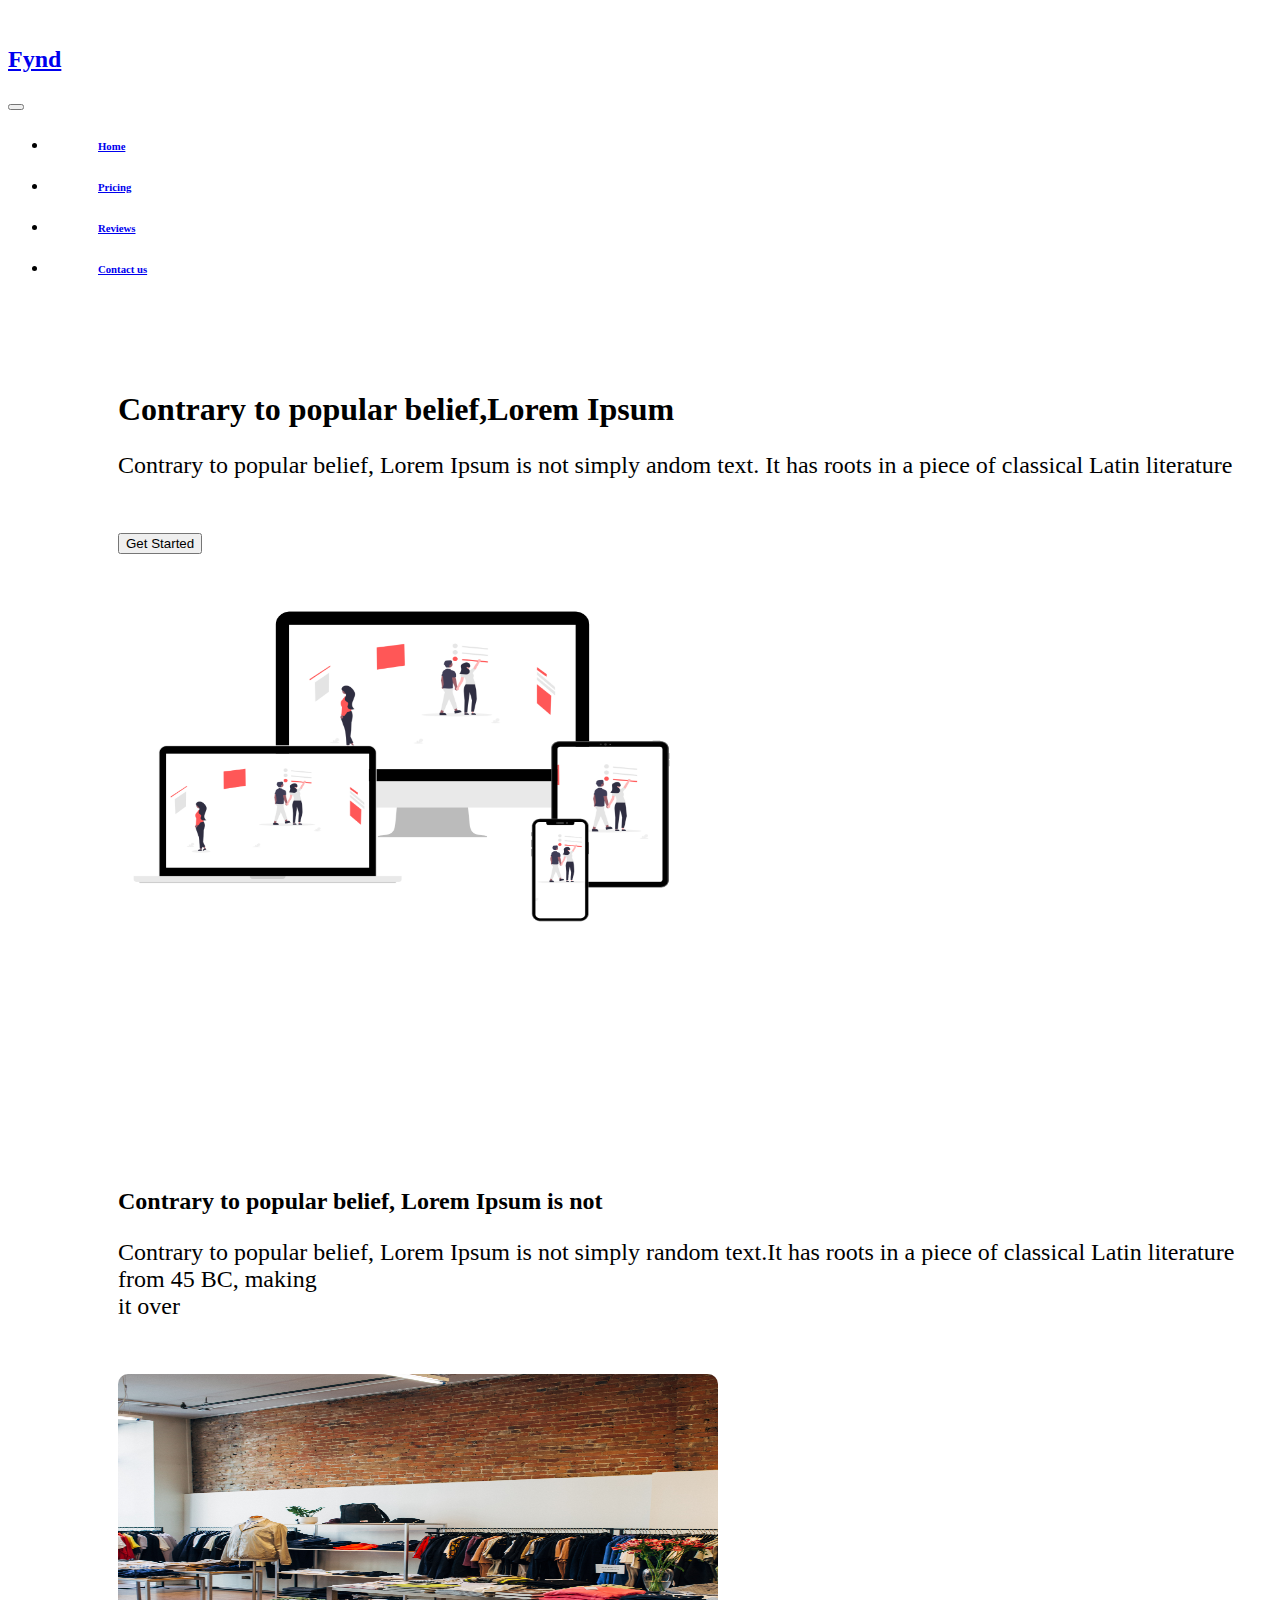
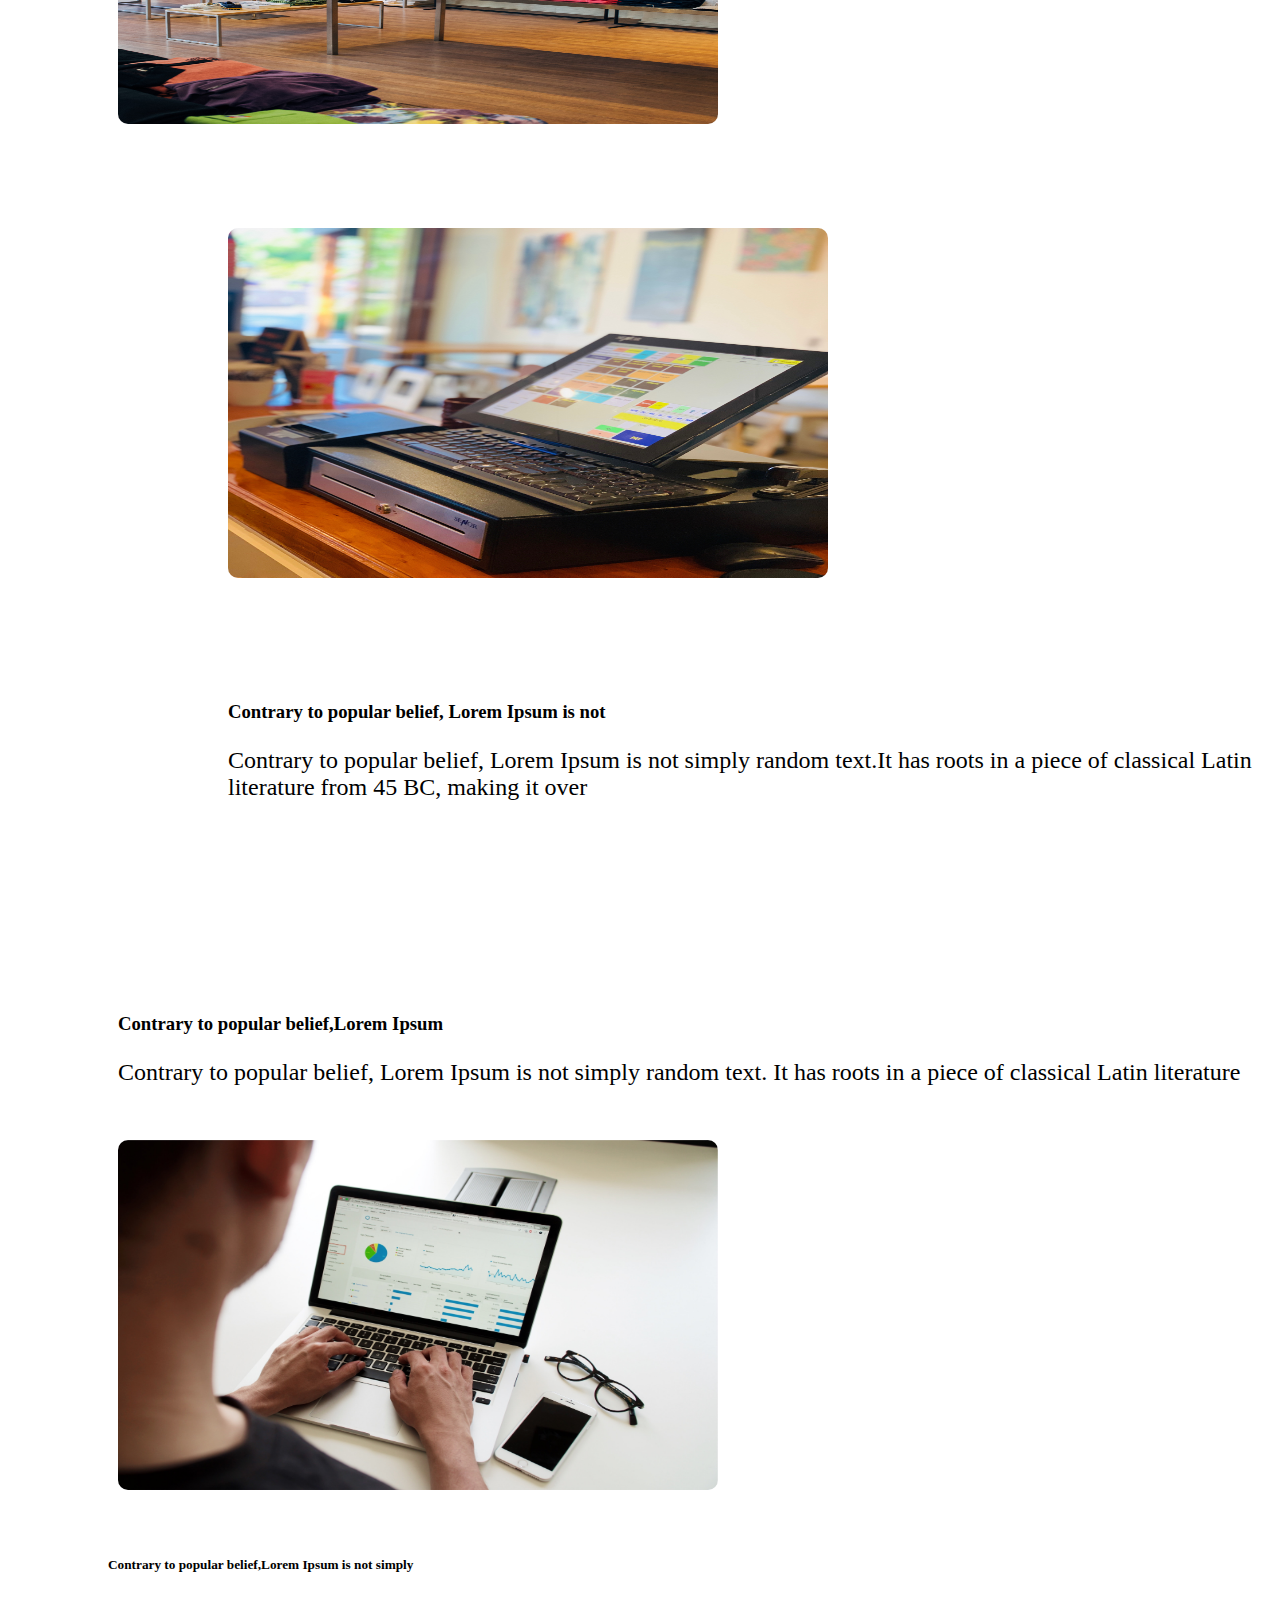
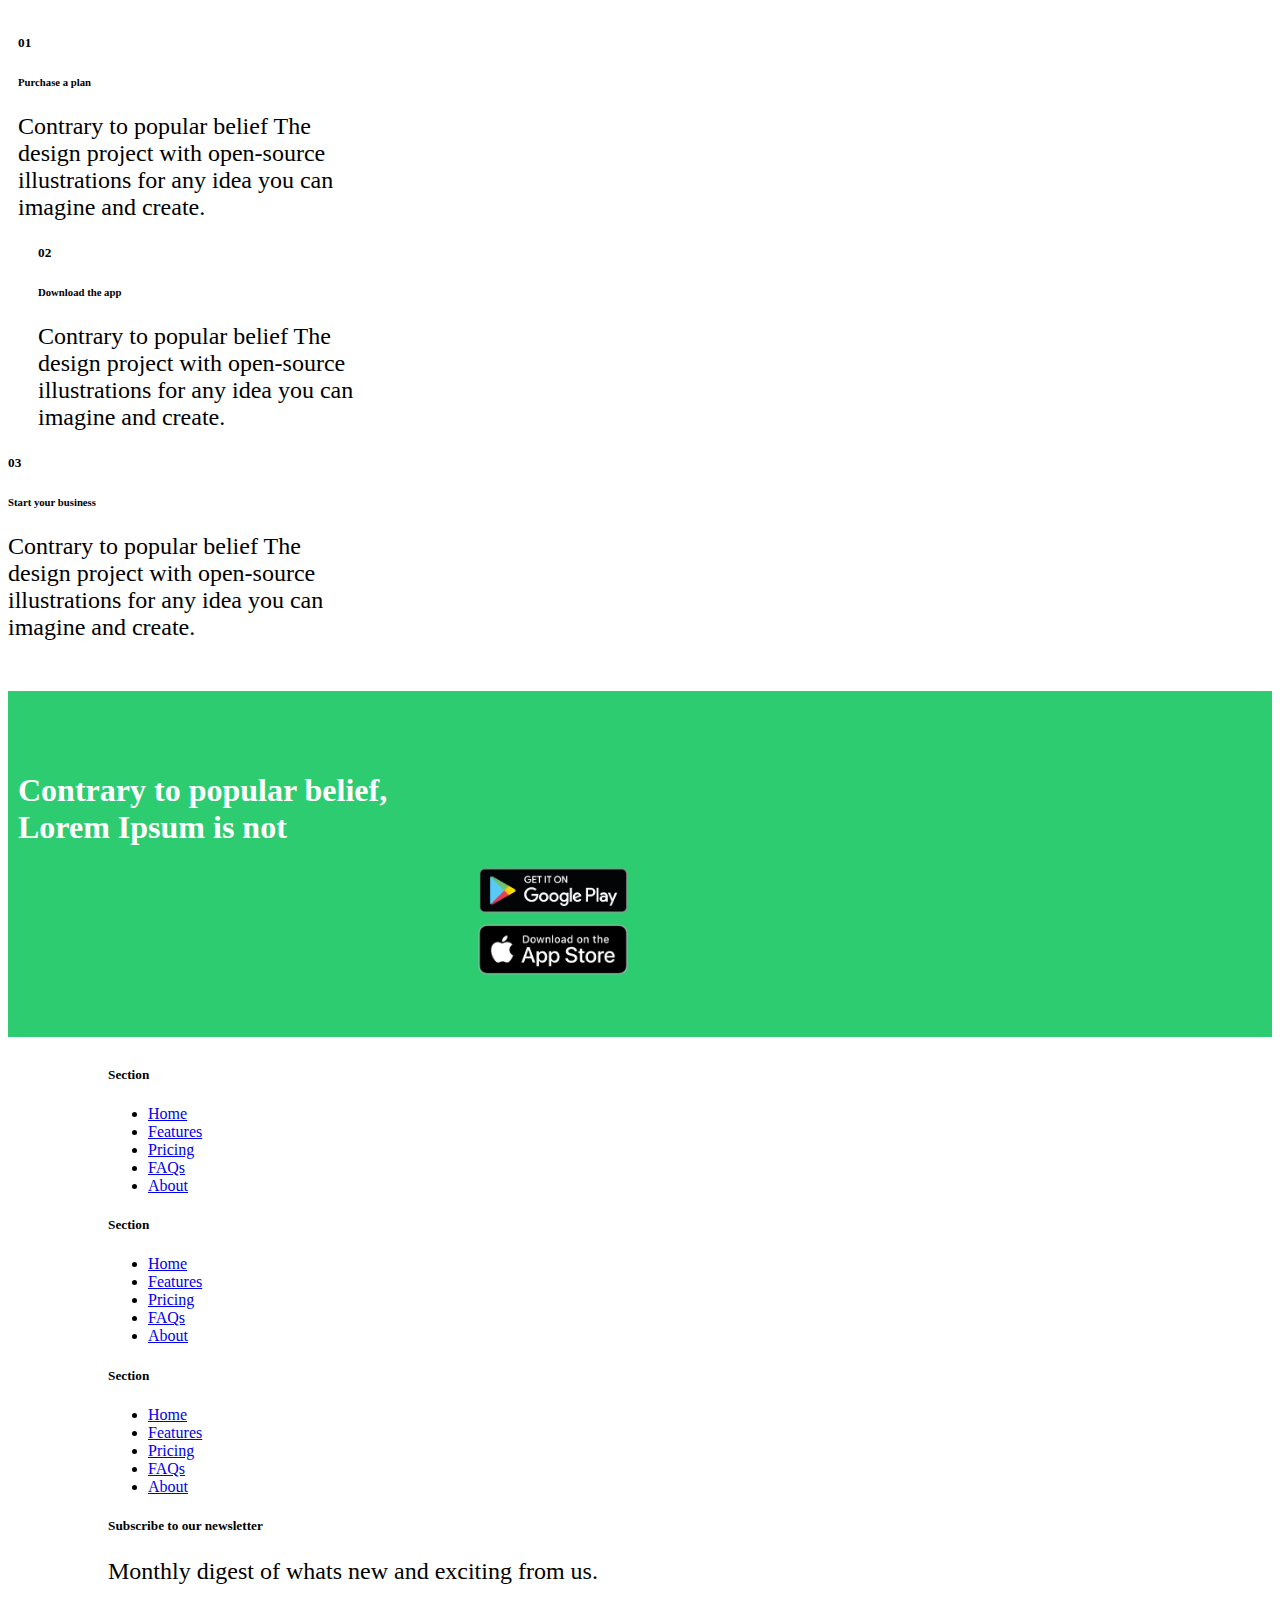
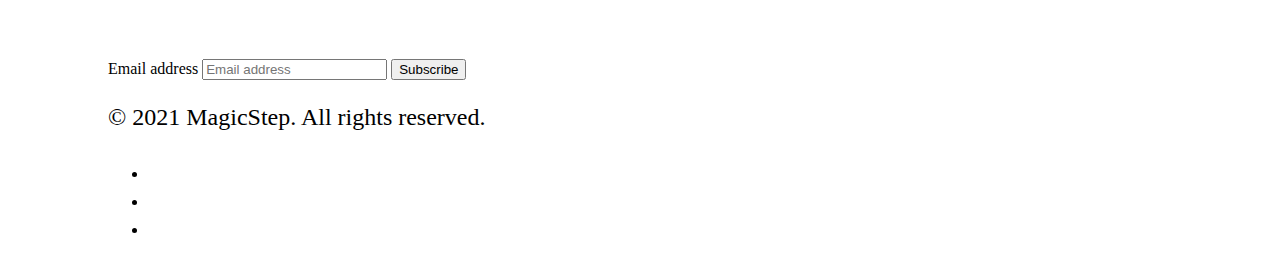
<file: MagicStep/index.html>
<!DOCTYPE html>
<html lang="en" dir="ltr">

<head>
  <meta charset="utf-8">
  <meta name="viewport" content="width=device-width, initial-scale=1">
  <title>Fynd</title>
  <link href="https://cdn.jsdelivr.net/npm/bootstrap@5.0.2/dist/css/bootstrap.min.css" rel="stylesheet" integrity="sha384-EVSTQN3/azprG1Anm3QDgpJLIm9Nao0Yz1ztcQTwFspd3yD65VohhpuuCOmLASjC" crossorigin="anonymous">
  <link rel="stylesheet" href="css/style.css">
</head>

<body>
  <nav class="navbar navbar-expand-lg fixed-top navbar-light bg-white">
    <div class="container-fluid anim1">
      <a class="navbar-brand fynd" href="index.html">
        <h2>Fynd</h2>
      </a>
      <button class="navbar-toggler" type="button" data-bs-toggle="collapse" data-bs-target="#navbarSupportedContent" aria-controls="navbarSupportedContent" aria-expanded="false" aria-label="Toggle navigation">
        <span class="navbar-toggler-icon"></span>
      </button>
      <div class="collapse navbar-collapse" id="navbarSupportedContent">
        <ul class="navbar-nav justify-content-end ms-auto mb-2 mb-lg-0">
          <li class="nav-item home" style="padding-left: 50px">
            <a class="nav-link active" aria-current="page" href="index.html">
              <h6>Home</h6>
            </a>
          </li>
          <li class="nav-item home">
            <a class="nav-link" href="pricing.html">
              <h6>Pricing</h6>
            </a>
          </li>
          <li class="nav-item home">
            <a class="nav-link" href="#">
              <h6>Reviews</h6>
            </a>
          </li>
          <li class="nav-item home" style="padding-right: 120px">
            <a class="nav-link" href="contact_info.html">
              <h6>Contact us</h6>
            </a>
          </li>
        </ul>
      </div>
    </div>
  </nav>
  <div class="container-fluid anim1 first">
    <div class="row row1">
      <div class="col-xl-5">
        <h1>Contrary to popular belief,Lorem Ipsum</h1>
        <p>Contrary to popular belief, Lorem Ipsum is not  simply andom text. It has roots in a piece of classical Latin literature</p>
        <a href="pricing.html"><button type="button" class="btn btn-success btn-lg">Get Started</button></a>
      </div>
      <div class="col-xl-7">
        <img class="image" src="Image/Certificate of Achievement  1.png" class="img-fluid rounded" alt="First Product Image">
      </div>
    </div>
  </div>
  <div class="container-fluid anim2 first third">
    <div class="row row1">
      <div class="col-xl-5">
        <h2 style="padding-top: 100px">Contrary to popular belief, Lorem Ipsum is not</h2>
        <p>Contrary to popular belief, Lorem Ipsum is not simply random text.It has roots in a piece of classical Latin literature from 45 BC, making <br> it over</p>
      </div>
      <div class="col-xl-6">
        <img class="image1" src="Image/pic3.jpg" class="img-fluid rounded" alt="...">
      </div>
    </div>
  </div>

  <div class="container-fluid anim1 first third fourth">
    <div class="row row1 second">
      <div class="col-xl-6 row3">
        <img class="image2" src="Image/pic2.jpg" class="img-fluid rounded" alt="...">
      </div>
      <div class="col-xl-5 row2">
        <h3 style="padding-top: 100px">Contrary to popular belief, Lorem Ipsum is not</h3>
        <p>Contrary to popular belief, Lorem Ipsum is not  simply random text.It has roots in a piece of classical Latin literature from 45 BC, making it over</p>
      </div>
    </div>
  </div>

  <div class="container-fluid anim2 first third">
    <div class="row row1">
      <div class="col-xl-5">
        <h3 style="padding-top: 100px">Contrary to popular belief,Lorem Ipsum</h3>
        <p>Contrary to popular belief, Lorem Ipsum is not simply random text. It has roots in a piece of classical Latin literature</p>
      </div>
      <div class="col-xl-6">
        <img class="image1" src="Image/pic1.jpg" class="img-fluid rounded" alt="...">
      </div>
    </div>
  </div>
  <h5 class="h1 ele2">Contrary to popular belief,Lorem Ipsum is not simply</h5>

  <div class="row mx-5 px-4 anim3">
    <div class="col-xl-4">
      <div class="step step1">
        <div class="card" style="width: 20rem;">
          <div class="card-body border-0 shadow">
            <h5 class="card-title text-info">01</h5>
            <h6 class="card-subtitle mb-5 text-darrk h3">Purchase a plan</h6>
            <p class="card-text">Contrary to popular belief The design project with open-source illustrations for any idea you can imagine and create.</p>
          </div>
        </div>
      </div>
    </div>
    <div class="col-xl-4">
      <div class="step step2">
        <div class="card" style="width: 20rem;">
          <div class="card-body border-0 shadow">
            <h5 class="card-title text-info">02</h5>
            <h6 class="card-subtitle mb-5 text-dark h3">Download the app</h6>
            <p class="card-text">Contrary to popular belief The design project with open-source illustrations for any idea you can imagine and create.</p>

          </div>
        </div>
      </div>
    </div>
    <div class="col-xl-4">
      <div class="step step3">
        <div class="card mx-5" style="width: 20rem;">
          <div class="card-body border-0 shadow">
            <h5 class="card-title text-info">03</h5>
            <h6 class="card-subtitle mb-5 text-dark h3">Start your business</h6>
            <p class="card-text">Contrary to popular belief The design project with open-source illustrations for any idea you can imagine and create.</p>
          </div>
        </div>
      </div>
    </div>
  </div>
  <footer class="footer" style="margin-top: 50px">
    <div class="container">
      <div class="row">
        <div class="col-xl-6">
          <h1 class="footer-h1 ele">Contrary to popular belief,<br> Lorem Ipsum is not</h1>
        </div>
        <div class="col-xl-6 ele">
          <a href="#" class="ele3"><img class="googlep" src="Image\googlep.png" alt="" width="150px"></a><br>
          <a href="#" class="ele3"><img src="Image\apple.png" alt="" width="170px"></a>
        </div>
      </div>
    </div>
  </footer>
  <div class="container zoom fynd" style="margin-top:30px">
  <div class="row">
    <div class="col-lg-2">
      <h5>Section</h5>
      <ul class="nav flex-column">
        <li class="nav-item mb-2"><a href="#" class="nav-link p-0 text-muted">Home</a></li>
        <li class="nav-item mb-2"><a href="#" class="nav-link p-0 text-muted">Features</a></li>
        <li class="nav-item mb-2"><a href="#" class="nav-link p-0 text-muted">Pricing</a></li>
        <li class="nav-item mb-2"><a href="#" class="nav-link p-0 text-muted">FAQs</a></li>
        <li class="nav-item mb-2"><a href="#" class="nav-link p-0 text-muted">About</a></li>
      </ul>
    </div>

    <div class="col-lg-2">
      <h5>Section</h5>
      <ul class="nav flex-column">
        <li class="nav-item mb-2"><a href="#" class="nav-link p-0 text-muted">Home</a></li>
        <li class="nav-item mb-2"><a href="#" class="nav-link p-0 text-muted">Features</a></li>
        <li class="nav-item mb-2"><a href="#" class="nav-link p-0 text-muted">Pricing</a></li>
        <li class="nav-item mb-2"><a href="#" class="nav-link p-0 text-muted">FAQs</a></li>
        <li class="nav-item mb-2"><a href="#" class="nav-link p-0 text-muted">About</a></li>
      </ul>
    </div>

    <div class="col-lg-2">
      <h5>Section</h5>
      <ul class="nav flex-column">
        <li class="nav-item mb-2"><a href="#" class="nav-link p-0 text-muted">Home</a></li>
        <li class="nav-item mb-2"><a href="#" class="nav-link p-0 text-muted">Features</a></li>
        <li class="nav-item mb-2"><a href="#" class="nav-link p-0 text-muted">Pricing</a></li>
        <li class="nav-item mb-2"><a href="#" class="nav-link p-0 text-muted">FAQs</a></li>
        <li class="nav-item mb-2"><a href="#" class="nav-link p-0 text-muted">About</a></li>
      </ul>
    </div>

    <div class="col-lg-4">
      <form>
        <h5>Subscribe to our newsletter</h5>
        <p>Monthly digest of whats new and exciting from us.</p>
        <div class="d-flex w-10 gap-2">
          <label for="newsletter1" class="visually-hidden">Email address</label>
          <input id="newsletter1" type="text" class="form-control" placeholder="Email address" style="margin-top: 50px">
          <button class="btn new btn-primary" type="button">Subscribe</button>
        </div>
      </form>
    </div>
  </div>

  <div class="d-flex justify-content-between py-4 my-4 border-top">
    <p>© 2021 MagicStep. All rights reserved.</p>
    <ul class="list-unstyled d-flex">
      <li class="ms-3"><a class="link-dark" href="#"><svg class="bi" width="24" height="24"><use xlink:href="#twitter"></use></svg></a></li>
      <li class="ms-3"><a class="link-dark" href="#"><svg class="bi" width="24" height="24"><use xlink:href="#instagram"></use></svg></a></li>
      <li class="ms-3"><a class="link-dark" href="#"><svg class="bi" width="24" height="24"><use xlink:href="#facebook"></use></svg></a></li>
    </ul>
  </div>
</div>


  <script src="https://cdn.jsdelivr.net/npm/bootstrap@5.0.2/dist/js/bootstrap.bundle.min.js" integrity="sha384-MrcW6ZMFYlzcLA8Nl+NtUVF0sA7MsXsP1UyJoMp4YLEuNSfAP+JcXn/tWtIaxVXM" crossorigin="anonymous"></script>

</body>

</html>
</file>
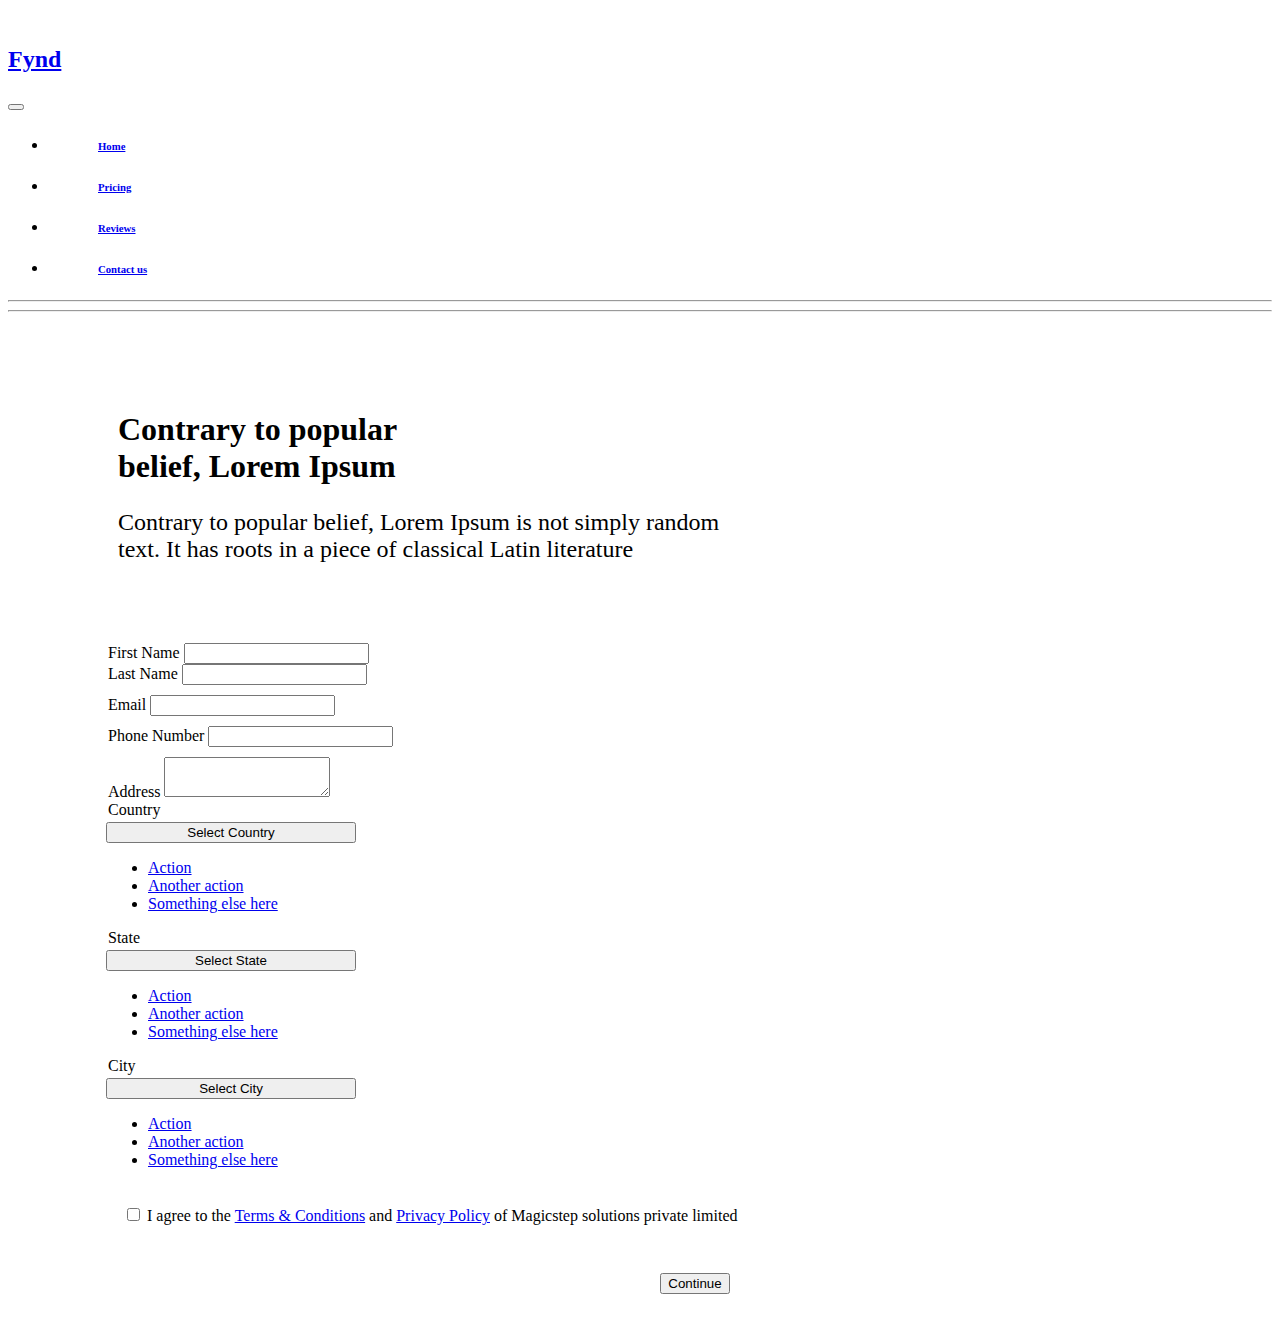
<file: MagicStep/buynow.html>
<!DOCTYPE html>
<html lang="en" dir="ltr">

<head>
  <meta charset="utf-8">
  <meta name="viewport" content="width=device-width, initial-scale=1">
  <title>Buy Now</title>
  <link href="https://cdn.jsdelivr.net/npm/bootstrap@5.1.3/dist/css/bootstrap.min.css" rel="stylesheet" integrity="sha384-1BmE4kWBq78iYhFldvKuhfTAU6auU8tT94WrHftjDbrCEXSU1oBoqyl2QvZ6jIW3" crossorigin="anonymous">
  <link rel="stylesheet" href="css/style.css">
  <!-- font Roboto -->
  <link rel="preconnect" href="https://fonts.googleapis.com">
  <link rel="preconnect" href="https://fonts.gstatic.com" crossorigin>
  <link href="https://fonts.googleapis.com/css2?family=Roboto&display=swap" rel="stylesheet">

</head>

<body>

  <!-- navbar -->

  <nav class="navbar navbar-expand-lg fixed-top navbar-light bg-white">
    <div class="container-fluid anim1">
      <a class="navbar-brand fynd" href="index.html">
        <h2>Fynd</h2>
      </a>
      <button class="navbar-toggler" type="button" data-bs-toggle="collapse" data-bs-target="#navbarSupportedContent" aria-controls="navbarSupportedContent" aria-expanded="false" aria-label="Toggle navigation">
        <span class="navbar-toggler-icon"></span>
      </button>
      <div class="collapse navbar-collapse" id="navbarSupportedContent">
        <ul class="navbar-nav justify-content-end ms-auto mb-2 mb-lg-0">
          <li class="nav-item home">
            <a class="nav-link" aria-current="page" href="index.html">
              <h6>Home</h6>
            </a>
          </li>
          <li class="nav-item home">
            <a class="nav-link" href="pricing.html">
              <h6>Pricing</h6>
            </a>
          </li>
          <li class="nav-item home">
            <a class="nav-link" href="#">
              <h6>Reviews</h6>
            </a>
          </li>
          <li class="nav-item home" style="padding-right: 120px">
            <a class="nav-link" href="contact_info.html">
              <h6>Contact us</h6>
            </a>
          </li>
        </ul>
        <hr>
      </div>

    </div>

  </nav>
  <!-- form -->

  <hr>
  <form class="form anim2 first" action="payment.html" method="post">
    <h1 class="con2">Contrary to popular <br>belief, Lorem Ipsum</h1>
    <p class="con2">Contrary to popular belief, Lorem Ipsum is not simply random <br>text. It has roots in a piece of classical Latin literature</p>
    <form>
      <form>
        <div class="container size" style="margin-top: 80px">
          <div class="row">
            <div class="col-lg-6">
              <label for="" style="padding-bottom: 10px;">First Name</label>
              <input type="name" class="form-control" id="fname" name="fname" required>
            </div>
            <div class="col-lg-6">
              <label for="" style="padding-bottom: 10px;" class="margin">Last Name</label>
              <input type="name" class="form-control" id="lname" name="lname" required>
            </div>
          </div>
        </div>
        <div class="container size" style="margin-top: 10px">
          <div class="row">
            <div class="col col-lg-12">
              <label for="" style="padding-bottom: 10px;">Email</label>
              <input type="email" class="form-control" id="email" name="email" width="8%" required>
            </div>
          </div>
        </div>
        <div class="container size" style="margin-top: 10px">
          <div class="row">
            <div class="col col-lg-12">
              <label for="" style="padding-bottom: 10px;">Phone Number</label>
              <input type="tel" class="form-control" id="phone" name="phone" required>
            </div>
          </div>
        </div>

        <div class="container size" style="margin-top: 10px">
          <div class="row">
            <div class="col col-lg-12">
              <label for="" style="padding-bottom: 10px;">Address</label>
              <textarea class="form-control" id="textAreaExample6" rows="2"></textarea>
            </div>
          </div>
        </div>
        <div class="container size">
          <div class="row">
            <div class="col col-lg-6">
              <label for="" style="padding-top:20px;padding-bottom: 5px;">Country</label>
              <div class="dropdown">
                <button class="btn btn-light dropdown-toggle" type="button" id="dropdownMenuButton1" data-bs-toggle="dropdown" aria-expanded="false" style="margin-left:-2px; margin-top: 3px; width: 250px">
                  Select Country
                </button>
                <ul class="dropdown-menu" aria-labelledby="dropdownMenuButton1">
                  <li><a class="dropdown-item" href="#">Action</a></li>
                  <li><a class="dropdown-item" href="#">Another action</a></li>
                  <li><a class="dropdown-item" href="#">Something else here</a></li>

                </ul>
              </div>
            </div>
            <div class="col col-lg-6">
              <label for="" style="padding-top:20px;padding-bottom: 5px">State</label>
              <div class="dropdown">
                <button class="btn btn-light dropdown-toggle" type="button" id="dropdownMenuButton1" data-bs-toggle="dropdown" aria-expanded="false" style="margin-left:-2px; margin-top: 3px; width: 250px">
                  Select State
                </button>
                <ul class="dropdown-menu" aria-labelledby="dropdownMenuButton1">
                  <li><a class="dropdown-item" href="#">Action</a></li>
                  <li><a class="dropdown-item" href="#">Another action</a></li>
                  <li><a class="dropdown-item" href="#">Something else here</a></li>
                </ul>
              </div>
            </div>
          </div>
        </div>
        <div class="container size">
          <div class="row">
            <div class="col col-lg-6">
              <label for="" style="padding-top:20px;padding-bottom: 5px">City</label>
              <div class="dropdown">
                <button class="btn btn-light dropdown-toggle" type="button" id="dropdownMenuButton1" data-bs-toggle="dropdown" aria-expanded="false" style="margin-left:-2px; margin-top: 3px;width: 250px">
                  Select City
                </button>
                <ul class="dropdown-menu" aria-labelledby="dropdownMenuButton1">
                  <li><a class="dropdown-item" href="#">Action</a></li>
                  <li><a class="dropdown-item" href="#">Another action</a></li>
                  <li><a class="dropdown-item" href="#">Something else here</a></li>
                </ul>
              </div>
            </div>
          </div>
        </div>
        <div class="checkbox">
          <label><input type="checkbox" required> I agree to the <a href="#">Terms & Conditions</a> and <a href="#">Privacy Policy</a> of Magicstep solutions private limited</label>
        </div>
        <br>
        <center>
          <a href="payment.html"><button type="submit" id="btn" class="btn size2 btn-success btn-lg" style="margin-bottom:30px">Continue</button></a>
        </center>
        </div>
      </form>
    </form>
  </form>
  <script type="text/javascript">
    const tx = document.getElementsByTagName("textarea");
    for (let i = 0; i < tx.length; i++) {
      tx[i].setAttribute("style", "height:" + (tx[i].scrollHeight) + "px;overflow-y:hidden;");
      tx[i].addEventListener("input", OnInput, false);
    }

    function OnInput() {
      this.style.height = "auto";
      this.style.height = (this.scrollHeight) + "px";
    }
  </script>

  <script src="https://cdn.jsdelivr.net/npm/bootstrap@5.1.3/dist/js/bootstrap.bundle.min.js" integrity="sha384-ka7Sk0Gln4gmtz2MlQnikT1wXgYsOg+OMhuP+IlRH9sENBO0LRn5q+8nbTov4+1p" crossorigin="anonymous"></script>
</body>

</html>
</file>
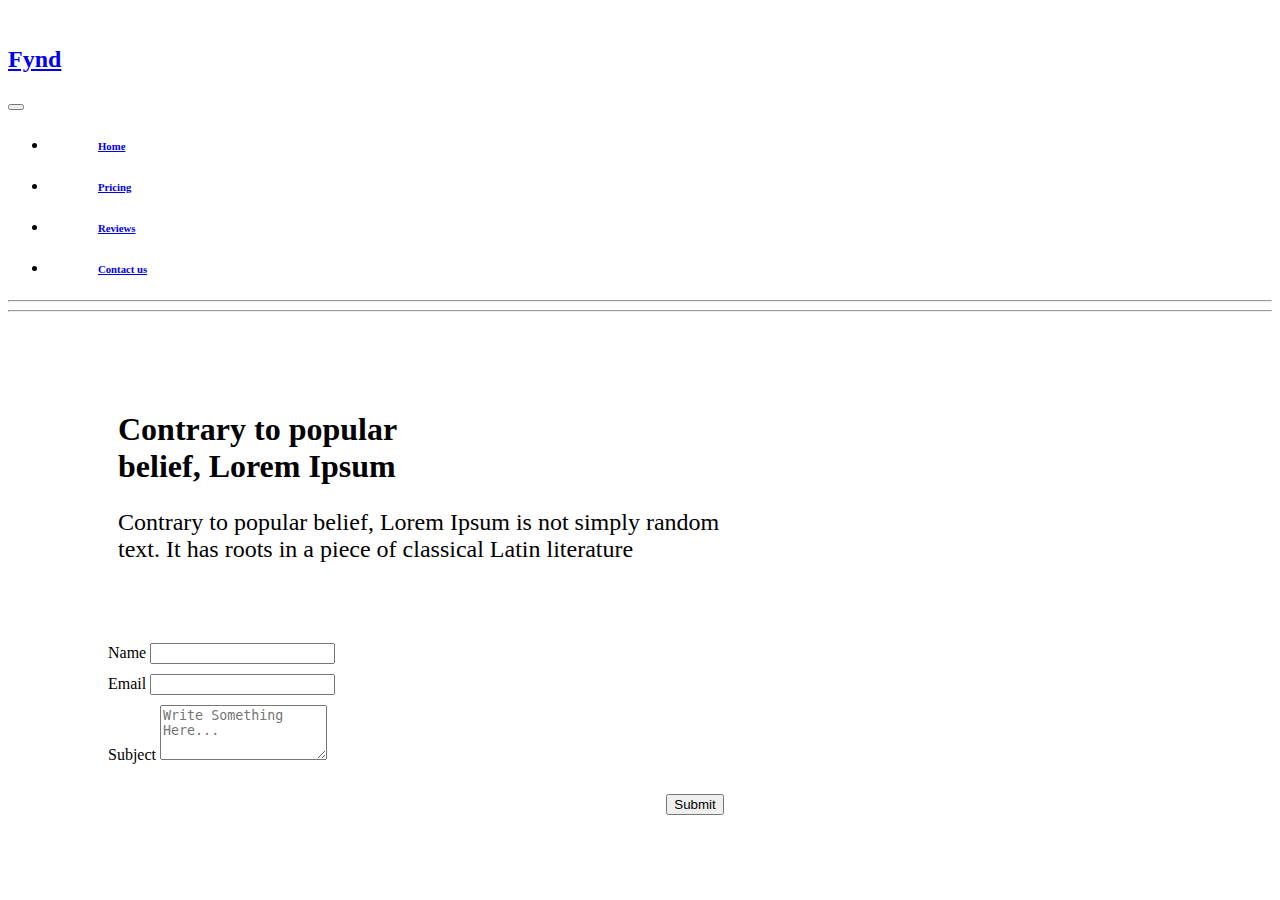
<file: MagicStep/contact_info.html>
<!DOCTYPE html>
<html lang="en" dir="ltr">

<head>
  <meta charset="utf-8">
  <meta name="viewport" content="width=device-width, initial-scale=1">
  <title>Contact Us</title>
  <link href="https://cdn.jsdelivr.net/npm/bootstrap@5.1.3/dist/css/bootstrap.min.css" rel="stylesheet" integrity="sha384-1BmE4kWBq78iYhFldvKuhfTAU6auU8tT94WrHftjDbrCEXSU1oBoqyl2QvZ6jIW3" crossorigin="anonymous">
  <link rel="stylesheet" href="css/style.css">
  <!-- font Roboto -->
  <link rel="preconnect" href="https://fonts.googleapis.com">
  <link rel="preconnect" href="https://fonts.gstatic.com" crossorigin>
  <link href="https://fonts.googleapis.com/css2?family=Roboto&display=swap" rel="stylesheet">
</head>

<body>
  <!-- navbar -->

  <nav class="navbar navbar-expand-lg fixed-top navbar-light bg-white">
    <div class="container-fluid anim1 zoom">
      <a class="navbar-brand fynd" href="index.html">
        <h2>Fynd</h2>
      </a>
      <button class="navbar-toggler" type="button" data-bs-toggle="collapse" data-bs-target="#navbarSupportedContent" aria-controls="navbarSupportedContent" aria-expanded="false" aria-label="Toggle navigation">
        <span class="navbar-toggler-icon"></span>
      </button>
      <div class="collapse navbar-collapse" id="navbarSupportedContent">
        <ul class="navbar-nav justify-content-end ms-auto mb-2 mb-lg-0">
          <li class="nav-item home">
            <a class="nav-link" aria-current="page" href="index.html">
              <h6>Home</h6>
            </a>
          </li>
          <li class="nav-item home">
            <a class="nav-link" href="pricing.html">
              <h6>Pricing</h6>
            </a>
          </li>
          <li class="nav-item home">
            <a class="nav-link" href="#">
              <h6>Reviews</h6>
            </a>
          </li>
          <li class="nav-item home" style="padding-right: 120px">
            <a class="nav-link active" href="contact_info.html">
              <h6>Contact us</h6>
            </a>
          </li>
        </ul>
        <hr>
      </div>

    </div>

  </nav>


  <hr>
  <form class="form anim2 first" action="index.html" method="post">
    <h1 class="con2">Contrary to popular <br>belief, Lorem Ipsum</h1>
    <p class="con2">Contrary to popular belief, Lorem Ipsum is not simply random <br>text. It has roots in a piece of classical Latin literature</p>
    <form>
      <form>
        <div class="container size" style="margin-top: 80px">
          <div class="row">
            <div class="col-lg-12">
              <label for="" style="padding-bottom: 10px;">Name</label>
              <input type="name" class="form-control" id="fname" name="fname" required>
            </div>
          </div>
        </div>
        <div class="container size" style="margin-top: 10px">
          <div class="row">
            <div class="col col-lg-12">
              <label for="" style="padding-bottom: 10px;">Email</label>
              <input type="email" class="form-control" id="email" name="email" width="8%" required>
            </div>
          </div>
        </div>
        <div class="container size" class="container" style="margin-top: 10px">
          <div class="row">
            <div class="col col-lg-12">
              <label for="" style="padding-bottom: 10px;">Subject</label>
                <textarea class="form-control" id="textAreaExample6" rows="3" placeholder="Write Something Here..." required></textarea>
            </div>
          </div>
        </div>
        <center>
          <button type="submit" id="btn" class="btn size2 btn-success btn-lg">Submit</button>
        </center>
      </form>
    </form>
  </form>
  <script type="text/javascript">
    const tx = document.getElementsByTagName("textarea");
    for (let i = 0; i < tx.length; i++) {
      tx[i].setAttribute("style", "height:" + (tx[i].scrollHeight) + "px;overflow-y:hidden;");
      tx[i].addEventListener("input", OnInput, false);
    }

    function OnInput() {
      this.style.height = "auto";
      this.style.height = (this.scrollHeight) + "px";
    }
  </script>
  <script src="https://cdn.jsdelivr.net/npm/bootstrap@5.0.2/dist/js/bootstrap.bundle.min.js" integrity="sha384-MrcW6ZMFYlzcLA8Nl+NtUVF0sA7MsXsP1UyJoMp4YLEuNSfAP+JcXn/tWtIaxVXM" crossorigin="anonymous"></script>
</body>

</html>
</file>
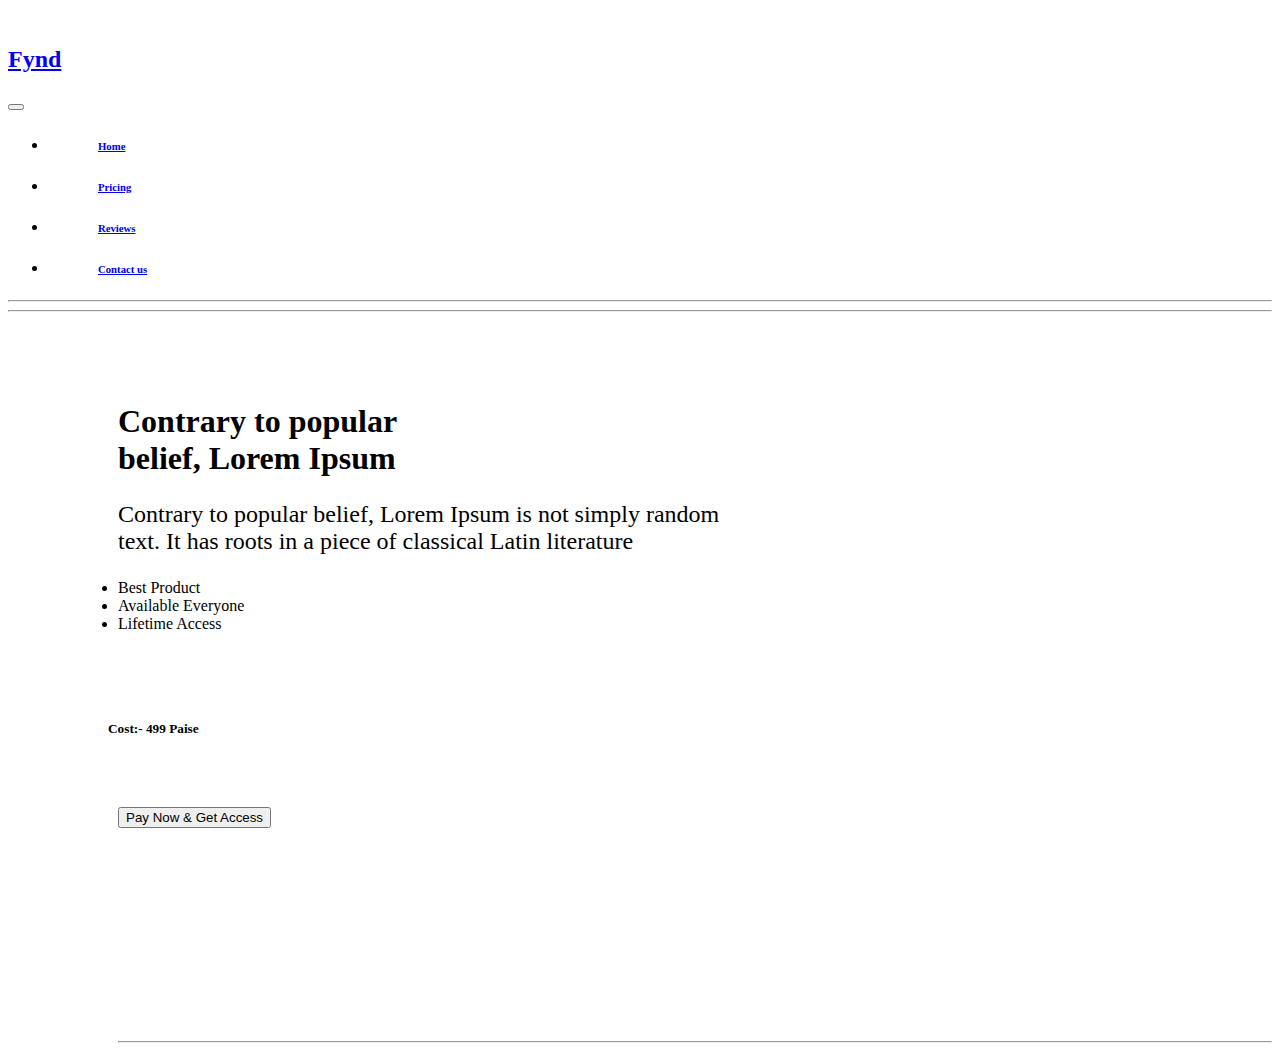
<file: MagicStep/payment.html>
<!-- Inside index.html -->
<!DOCTYPE html>
<html lang="en">

<head>
  <meta charset="utf-8" />
  <meta name="viewport" content="width=device-width, initial-scale=1">
  <title>Payment</title>
  <link href="https://cdn.jsdelivr.net/npm/bootstrap@5.1.3/dist/css/bootstrap.min.css" rel="stylesheet" integrity="sha384-1BmE4kWBq78iYhFldvKuhfTAU6auU8tT94WrHftjDbrCEXSU1oBoqyl2QvZ6jIW3" crossorigin="anonymous">
  <link rel="stylesheet" href="css/style.css">
  <!-- font Roboto -->
  <link rel="preconnect" href="https://fonts.googleapis.com">
  <link rel="preconnect" href="https://fonts.gstatic.com" crossorigin>
  <link href="https://fonts.googleapis.com/css2?family=Roboto&display=swap" rel="stylesheet">

</head>

<body>

  <!-- navbar -->

  <nav class="navbar navbar-expand-lg fixed-top navbar-light bg-white">
    <div class="container-fluid anim1">
      <a class="navbar-brand fynd" href="index.html">
        <h2>Fynd</h2>
      </a>
      <button class="navbar-toggler" type="button" data-bs-toggle="collapse" data-bs-target="#navbarSupportedContent" aria-controls="navbarSupportedContent" aria-expanded="false" aria-label="Toggle navigation">
        <span class="navbar-toggler-icon"></span>
      </button>
      <div class="collapse navbar-collapse" id="navbarSupportedContent">
        <ul class="navbar-nav justify-content-end ms-auto mb-2 mb-lg-0">
          <li class="nav-item home">
            <a class="nav-link" aria-current="page" href="index.html">
              <h6>Home</h6>
            </a>
          </li>
          <li class="nav-item home">
            <a class="nav-link" href="pricing.html">
              <h6>Pricing</h6>
            </a>
          </li>
          <li class="nav-item home">
            <a class="nav-link" href="#">
              <h6>Reviews</h6>
            </a>
          </li>
          <li class="nav-item home" style="padding-right: 120px">
            <a class="nav-link" href="contact_info.html">
              <h6>Contact us</h6>
            </a>
          </li>
        </ul>
        <hr>
      </div>

    </div>

  </nav>
  <!-- form -->

  <hr>
  <h1 class="con2 first anim1">Contrary to popular <br>belief, Lorem Ipsum</h1>
  <p class="con2 second anim2">Contrary to popular belief, Lorem Ipsum is not simply random <br>text. It has roots in a piece of classical Latin literature</p>

  <ul class="second anim1">
    <li id="desc">Best Product</li>
    <li id="lang">Available Everyone</li>
    <li id="access">Lifetime Access</li>
  </ul>

  <div class="pay anim3">
    <span>
      <div class="container size" style="margin-top: 10px">
        <div class="row">
          <div class="col col-lg-12">
            <h5>Cost:- <span id="order-amt">499</span> Paise</h5>
            <input id="orderId" type="hidden" placeholder="orderId" style="width:85%; margin-bottom:10px; height: 40px; " />
            <!-- <button id="order-button1" class="btn btn-primary" style="margin-top: -8px">Create Order</button> -->
            <br>
          </div>
        </div>
      </div>
        <button id="pay-button" class="btn btn-danger btn-lg">Pay Now & Get Access</button>
      <div class="container size">
        <div class="row">
          <div class="col col-lg-12 cent">
            <br>
            <h6><input type="hidden" id="order-id"  style="width: 100%; height: 40px; " placeholder="Order Id" /></h6>
            <br>
            <h6><input type="hidden" id="order-pay-id"  style="width: 100%; height: 40px;" placeholder="Payment Id"/></h6>
            <br>
            <h6><input type="hidden" id="order-sig"  style="width: 100%; height: 40px;" placeholder="Signature"/></h6>
            <br><br>
            <!-- <button id="verify_button" class="btn size2 btn-success">Verify Order</button> -->
          </div>
        </div>
      </div>
    </span>
    <hr />
  </div>

  <!-- Processing Payment Checkout -->
  <!-- We will write code for payment here,
		Replace this comment with the code we
		are explaining below in step 5 of the
		article -->

  <!--Inside index.html -->
  <script src="https://checkout.razorpay.com/v1/checkout.js"></script>
  <script>
  document.getElementById("pay-button").onclick = function(e) {
      var url = "https://e-store-backend.herokuapp.com/sellerprofile/createOrder";
      var params = {
        amount: document.getElementById("order-amt").innerHTML,
        currency: "INR",
        receipt: "su001",
        notes: {
          description: document.getElementById("desc").innerHTML,
          language: document.getElementById("lang").innerHTML,
          access: document.getElementById("access").innerHTML,
        },
      };

      var xmlHttp = new XMLHttpRequest();
      xmlHttp.onreadystatechange = function(res) {
        if (xmlHttp.readyState === 4) {
          res = JSON.parse(xmlHttp.responseText);
          document.getElementById("orderId").value = res.id;
          payWindow();
        }
      };
      xmlHttp.open("POST", url, true); // false for synchronous request
      xmlHttp.setRequestHeader("Content-type", "application/json");
      xmlHttp.send(JSON.stringify(params));
    };

    function payWindow() {
      var options = {
        key: "rzp_test_O7q0EhSlhM8o2B", //Enter your razorpay key
        currency: "INR",
        name: "Razor Tutorial",
        description: "Razor Test Transaction",
        // image: "http://zimbly.menu/assets/Zimplyeat-Logo-12%20copy.png",
        order_id: document.getElementById("orderId").value,
        handler: function(response) {
          console.log("response", response);
          document.getElementById("order-pay-id").value =
            response.razorpay_payment_id;
          document.getElementById("order-id").value =
            response.razorpay_order_id;
          document.getElementById("order-sig").value =
            response.razorpay_signature;
            verifyOrder();
        },
        theme: {
          color: "#ED1C24",
        },
      };
      var rzp1 = new Razorpay(options);
      rzp1.on("payment.failed", function(response) {
        alert(response.error.code);
        alert(response.error.description);
        alert(response.error.source);
        alert(response.error.step);
        alert(response.error.reason);
        alert(response.error.metadata.order_id);
        alert(response.error.metadata.payment_id);
      });
      rzp1.open();
      e.preventDefault();
    };

    function verifyOrder() {
      var url = "https://e-store-backend.herokuapp.com/sellerprofile/verifyOrder";
      var params = {
        paymentmethod: {
          razorpay_order_id: document.getElementById("order-id").value,
          razorpay_payment_id: document.getElementById("order-pay-id").value,
          razorpay_signature: document.getElementById("order-sig").value,
        },
        subdetails: {
          subname: "sub001"
        }
      };
      var xmlHttp = new XMLHttpRequest();
      xmlHttp.onreadystatechange = function(res) {
        if (xmlHttp.readyState === 4) {
          console.log(xmlHttp.responseText);
          alert(xmlHttp.responseText);
        }
      };
      xmlHttp.open("POST", url, true); // false for synchronous request
      xmlHttp.setRequestHeader("Content-type", "application/json");
      xmlHttp.setRequestHeader("x-auth-token", "eyJhbGciOiJIUzI1NiIsInR5cCI6IkpXVCJ9.eyJfaWQiOiI2MTNjNTdlNTBiOTY5ZjZkZWM4M2Q1NDIiLCJyb2xlIjoiYWRtaW4iLCJpYXQiOjE2MzYxMDc5Mjh9.i7_Vi0e36DxoasHIc6HyvbHsRGZxs2EfKhf-hsVtpSQ")
      xmlHttp.send(JSON.stringify(params));
    };
  </script>
</body>

</html>
</file>
<file: MagicStep/css/style.css>
.fynd {
  padding-left: 100px;
}

.home {
  padding-left: 50px;
}

.first {
  padding-top: 70px;
  padding-left: 110px;
}

.second {
    padding-left: 110px;
}

.pay {
  padding-left: 110px;
  padding-top: 50px;
}

p {
  font-size: 24px;
}

.image {
  margin-top: 30px;
  width: 565px;
  height: 410px;
  border-radius: 15px;
}

.image1 {
  margin-top: 30px;
  width: 600px;
  height: 350px;
  border-radius: 10px;
}

.image2 {
  margin-top: 30px;
  width: 600px;
  height: 350px;
  border-radius: 10px;
}

.new2 {
  padding-left: 20px;
}

.ele2 {
  padding-left: 100px;
  padding-top: 40px;
  padding-bottom: 40px;
}

.step1 {
  margin-left: 10px;
}

footer {
  background-color: #2ECC71;
  padding: 60px 30px 50px 30px;
  color: white;
}

.ele3 {
  margin-left: 450px;
}

.ele {
  margin-left: -20px;
}

.googlep {
  margin-left: 10px;
}

.btn {
  margin-top: 30px;
}

.main-section {
  margin-top: 60px;
  padding: 60px 40px 40px 40px;
}

.card1 {
  margin-left: 60px;
  margin-top: 30px;
  height: 530px;
  width: 320px;
  margin-bottom: -50px;
  border-radius: 12px;
  box-shadow: 4px 4px 4px 2px #00000040;
}

.bi-check-circle {
  color: green;
  padding-left: 10px;
}

.bi-x-circle {
  color: red;
  padding-left: 10px;
}

.font {
  font-size: 20px;
}

.size {
  margin-left: -10px;
}

.checkbox {
  padding-left: 5px;
  padding-top: 20px;
}

.step2 {
  margin-left: 30px;
}

.cent {
  margin-top: 40px;
}

@media (max-width:992px) {
  .fynd {
    padding-left: 20px;
  }

  .first {
    margin-left: -70px;
  }

  .second {
    margin-left: -70px;
  }

  .pay {
    margin-left: -70px;
  }

  .third {
    margin-top: -120px;
  }

  .row1 {
    width: 310px;
  }

  .second {
    display: table;
  }

  .row2 {
    display: table-header-group;
  }

  .row3 {
    display: table-footer-group;
  }

  .home {
    margin-left: -30px;
  }

  .image {
    margin-top: 30px;
    width: 310px;
    height: 250px;
    border-radius: 15px;
  }

  .image1 {
    margin-top: 30px;
    width: 310px;
    height: 250px;
    border-radius: 10px;
  }

  .image2 {
    margin-top: 30px;
    width: 310px;
    height: 250px;
    border-radius: 10px;
  }

  p {
    font-size: 20px;
  }

  .step1 {
    margin-left: -60px;
    margin-bottom: 20px;
  }

  .step2 {
    margin-left: -60px;
    margin-bottom: 20px;
  }

  .step3 {
    margin-left: -110px;
    margin-bottom: 20px;
  }

  .ele2 {
    margin-left: -70px;
  }

  .card1 {
    margin-top: 20px;
  }

  .ele {
    margin-left: -20px;
  }

  .ele3 {
    margin-left: 70px;
  }

  .btn {
    margin-left: 0;
    margin-top: 20px;
  }

  br {
    display: none;
  }

  .new {
    margin-top: 50px;
  }

  .mid {
    margin-left: -60px;
  }

  .font {
    font-size: 18px;
  }

  .fourth {
    margin-left: -60px;
  }

  .margin {
    margin-top: 5px;
  }

  .size5 {
    margin-left: -50px;
  }
}

/* Animations */
.anim1 {
  position: relative;
  animation: move1 2s 1;
}

@keyframes move1 {
  from {
    left: -200px;
  }

  to {
    left: 0;
  }

  0% {
    opacity: 0;
  }

  100% {
    opacity: 1;
  }
}

.anim2 {
  position: relative;
  animation: move2 3s 1;
}

@keyframes move2 {
  from {
    bottom: -100px;
  }

  to {
    bottom: 0;
  }

  0% {
    opacity: 0;
  }

  100% {
    opacity: 1;
  }
}

.anim3 {
  position: relative;
  animation: move3 4s 1;
}

@keyframes move3 {
  from {
    bottom: -300px;
  }

  to {
    bottom: 0;
  }

  0% {
    opacity: 0;
  }

  100% {
    opacity: 1;
  }
}
</file>
